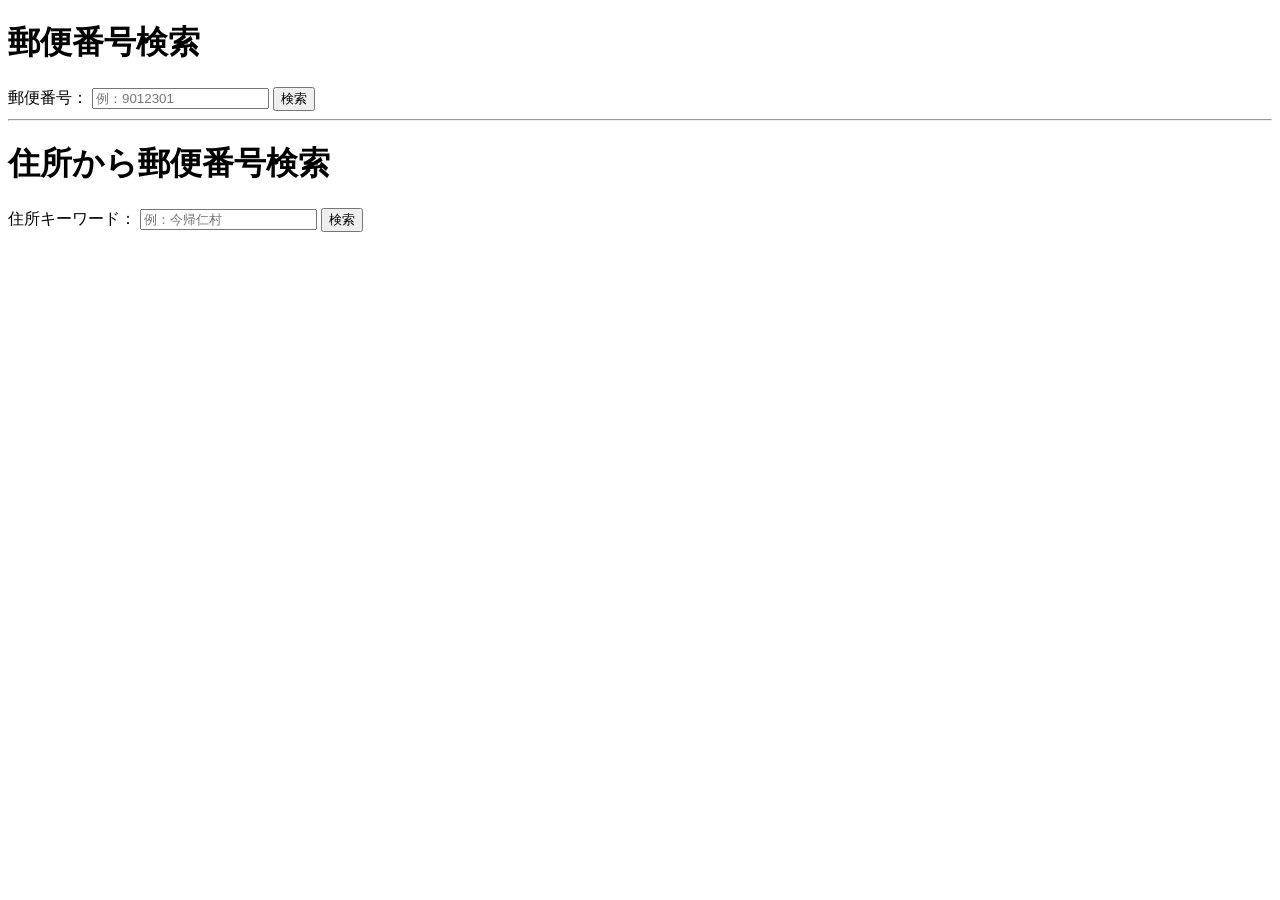
<file: .history/templates/index_20260130161654.html>
<!DOCTYPE html>
<html lang="ja">
<head>
    <meta charset="UTF-8">
    <title>郵便番号検索アプリ</title>
</head>
<body>
    <h1>郵便番号検索</h1>

    <form action="/zip" method="get">
        <label>郵便番号：</label>
        <input type="text" name="zipcode" placeholder="例：9012301">
        <button type="submit">検索</button>
    </form>

    <hr>

    <h1>住所から郵便番号検索</h1>

    <form action="/address" method="get">
        <label>住所キーワード：</label>
        <input type="text" name="keyword" placeholder="例：今帰仁村">
        <button type="submit">検索</button>
    </form>
</body>
</html>
</file>
